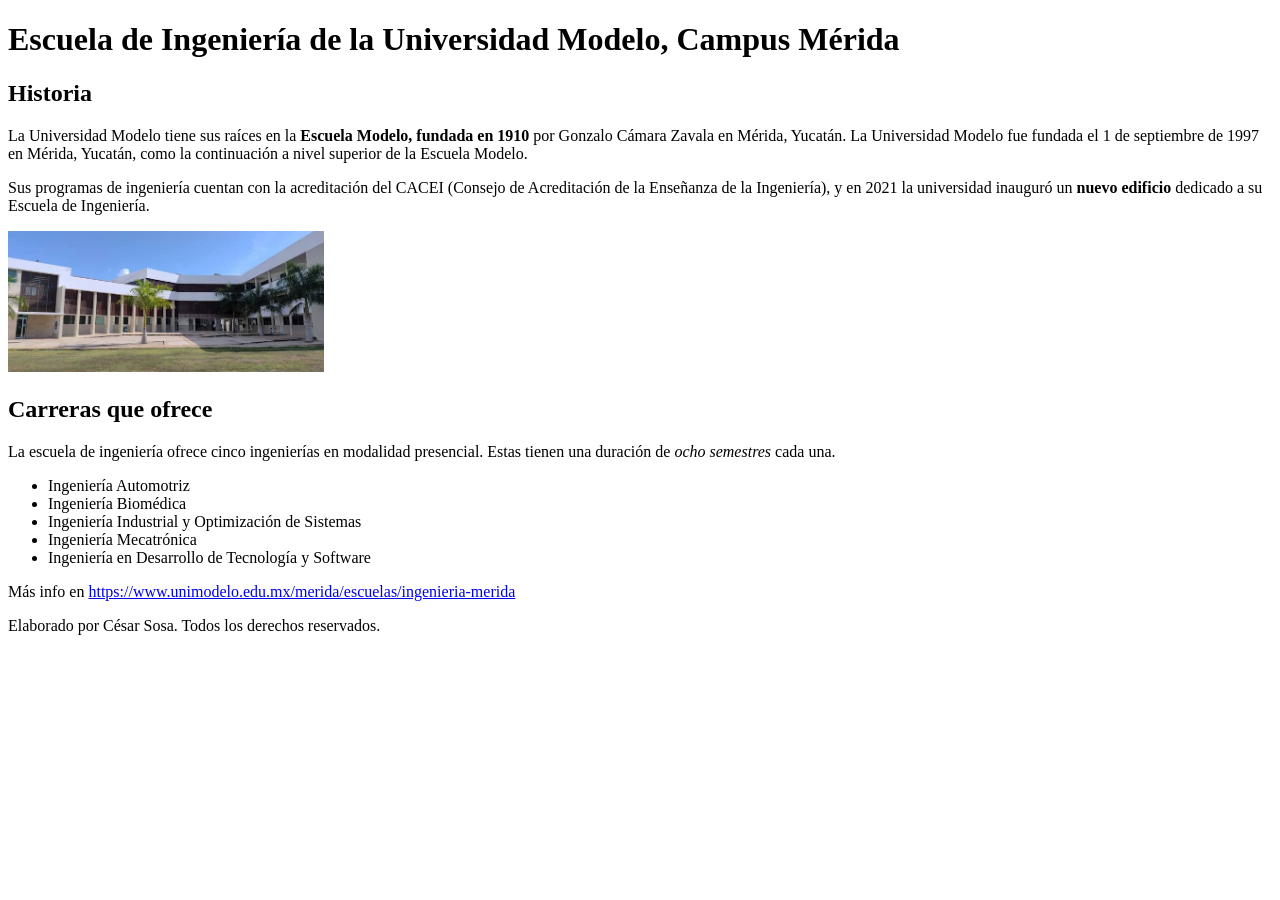
<file: Práctica_1-1/index.html>
<!DOCTYPE html>
<html lang="es">
<head>
  <meta charset="UTF-8">
  <meta name="viewport" content="width=device-width, initial-scale=1.0">
  <title>Práctica 1-1</title>
</head>

<body>
  <header>
    <h1>Escuela de Ingeniería de la Universidad Modelo, Campus Mérida</h1>
  </header>

  <section>
    <div>
      <h2>Historia</h2>
      <p>
        La Universidad Modelo tiene sus raíces en la <strong>Escuela Modelo, fundada en 1910</strong> 
        por Gonzalo Cámara Zavala en Mérida, Yucatán. La Universidad Modelo fue fundada el 1 de 
        septiembre de 1997 en Mérida, Yucatán, como la continuación a nivel superior de la Escuela Modelo.
      </p>
      <p>
        Sus programas de ingeniería cuentan con la acreditación del CACEI (Consejo de Acreditación
        de la Enseñanza de la Ingeniería), y en 2021 la universidad inauguró un
        <strong>nuevo edificio</strong> dedicado a su Escuela de Ingeniería.
      </p>
      <img src="img/edificio-ingenieria-modelo.jpg" alt="Edificio de la Escuela de Ingeniería de la Universidad Modelo en Mérida" width="25%">
    </div>

    <div>
      <h2>Carreras que ofrece</h2>
      <p>
        La escuela de ingeniería ofrece cinco ingenierías en modalidad presencial. Estas tienen una
        duración de <em>ocho semestres</em> cada una.
      </p>
      <ul>
        <li>Ingeniería Automotriz</li>
        <li>Ingeniería Biomédica</li>
        <li>Ingeniería Industrial y Optimización de Sistemas</li>
        <li>Ingeniería Mecatrónica</li>
        <li>Ingeniería en Desarrollo de Tecnología y Software</li>
      </ul>
      <p>Más info en <a href="https://www.unimodelo.edu.mx/merida/escuelas/ingenieria-merida">https://www.unimodelo.edu.mx/merida/escuelas/ingenieria-merida</a></p>
    </div>
  </section>

  <footer>
    Elaborado por César Sosa. Todos los derechos reservados.
  </footer>
</body>

</html>


<!--
  PARTE 2 

  1. ¿Qué etiqueta HTML me resultó más fácil de utilizar?
    R: Considero que la etiqueta más sencilla fue <title>. Se crea al momento de 
    hacer "! -> Enter" y nada más es cambiar el texto que tenga dentro al que se guste.

  2. ¿Qué etiqueta me resultó más difícil?
    R: Posiblemente la etiqueta que consideré más difícil sea la de <img>. No porque 
    sea complicada como tal, sino porque tiene varios atributos imprescindibles que configurar.

  3. ¿Cuál es la diferencia entre <strong> y <b>?
    R: La importancia semántica. La etiqueta <strong> pone el texto en negritas y le da importancia, 
    mientras que <b> solo pone el texto en negritas.

  4. ¿Cuál es la diferencia entre <em> y <i>?
    R: La importancia semántica. La etiqueta <em> pone el texto en cursiva y le da énfasis, 
    mientras que <i> solo pone el texto en cursiva.

  5. ¿Por qué es importante utilizar el atributo alt en una imagen?
    R: Debido a que de esta forma ese texto se mostraría en caso de que la imagen no cargue. Igual
    ayuda a los buscadores y a usuarios que utilizen lectores de pantalla a entender mejor
    el contenido.

  6. ¿Qué diferencia existe entre <section> y <div>?
    R: El significado semántico. La etiqueta <section> agrupa contenido relacionado con un mismo
    tema, mientras que <div> solo agrupa elementos sin darles ningún significado.
-->
</file>
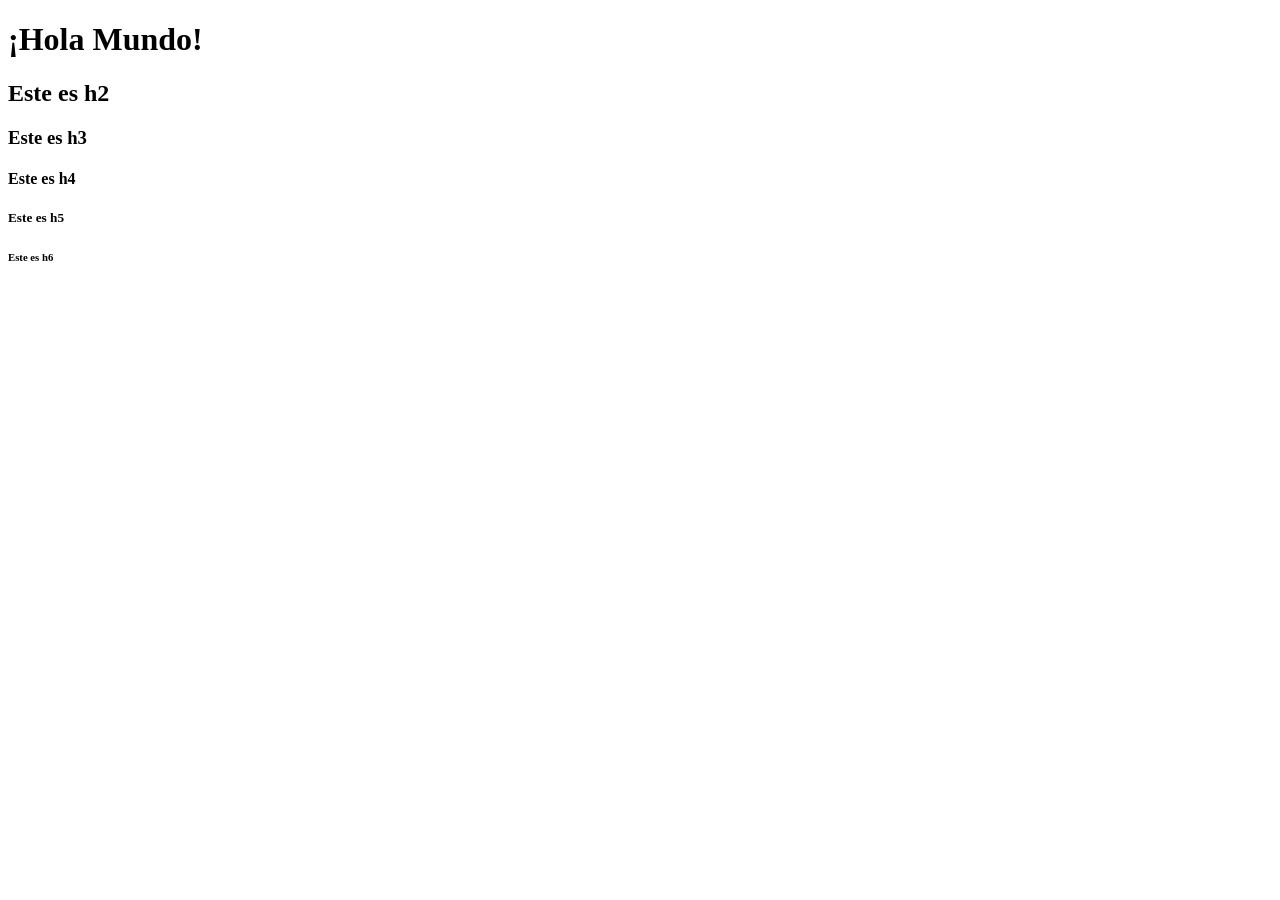
<file: Clase04Sep_2026/Pagina1.html>
<!-- ESTO ES UN COMENTARIO -->
<!DOCTYPE html>
<html lang="ES">
  <head>
    <title> Mi primer código </title>
  </head>
  <body>
    <h1>¡Hola Mundo!</h1>
    <h2>Este es h2</h2>
    <h3>Este es h3</h3>
    <h4>Este es h4</h4>
    <h5>Este es h5</h5>
    <h6>Este es h6</h6>
  </body>
</html>
</file>
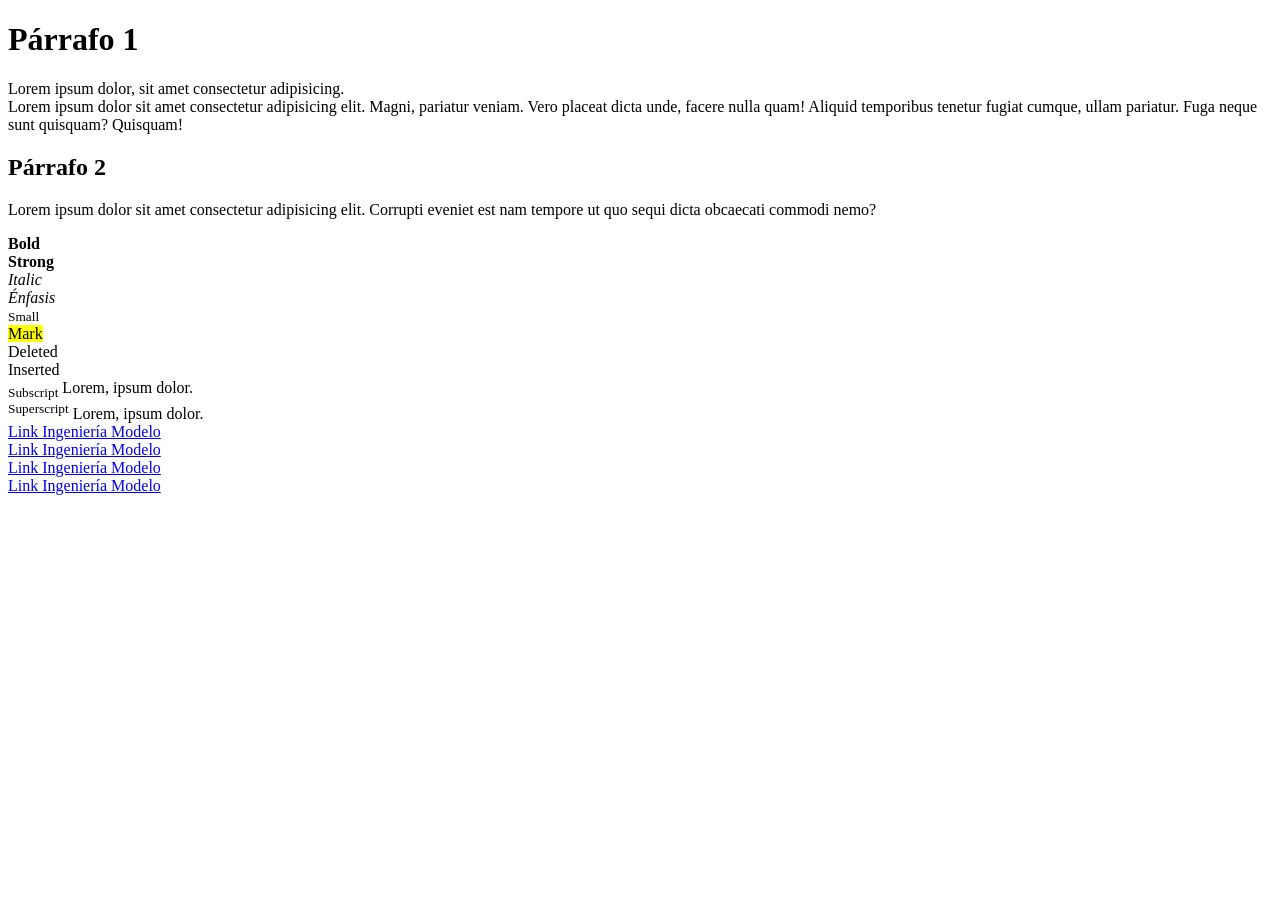
<file: Clase04Sep_2026/Pagina2.html>
<!--
  Etiquetas de texto
  <p> Este texto tendrá un estilo de parrafo diferente a los H1..H6 </p>  
  <br> Este es un salto de línea </br>
-->
<!DOCTYPE html> <!-- Escribiendo "!" y dando TAB, se inicializa rapidamente el HTML -->
<html lang="ES">
  <head>
    <meta charset="UTF-8">
    <title> Párrafos </title>
  </head>
  <body>
    <p>
      <h1>Párrafo 1</h1>
      Lorem ipsum dolor, sit amet consectetur adipisicing.
      <br>
      Lorem ipsum dolor sit amet consectetur adipisicing elit. Magni, pariatur veniam. Vero placeat dicta unde, facere nulla quam! Aliquid temporibus tenetur fugiat cumque, ullam pariatur. Fuga neque sunt quisquam? Quisquam!
    </p>
    <p>
      <h2>Párrafo 2</h2>
      Lorem ipsum dolor sit amet consectetur adipisicing elit. Corrupti eveniet est nam tempore ut quo sequi dicta obcaecati commodi nemo?
    </p>
    <b>Bold</b> <!-- Negritas SIN importancia semántica -->
    <br>
    <strong>Strong</strong> <!-- Negritas CON importancia semántica -->
    <br>
    <i>Italic</i> <!-- Italicas/Cursiva SIN importancia semántica -->
    <br>
    <em>Énfasis</em> <!-- Italicas/Cursiva CON importancia semántica -->
    <br>
    <small>Small</small>
    <br>
    <mark>Mark</mark>
    <br>
    <deleted>Deleted</deleted>
    <br>
    <inserted>Inserted</inserted>
    <br>
    <sub>Subscript</sub> Lorem, ipsum dolor.
    <br>
    <sup>Superscript</sup> Lorem, ipsum dolor.
    <br>
    <a href="https://ingenieria.eium.com.mx/">Link Ingeniería Modelo</a>
    <br>
    <a href="https://ingenieria.eium.com.mx/">Link Ingeniería Modelo</a>
    <br>
    <a href="https://ingenieria.eium.com.mx/">Link Ingeniería Modelo</a>
    <br>
    <a href="https://ingenieria.eium.com.mx/">Link Ingeniería Modelo</a>
  </body>
</html>
</file>
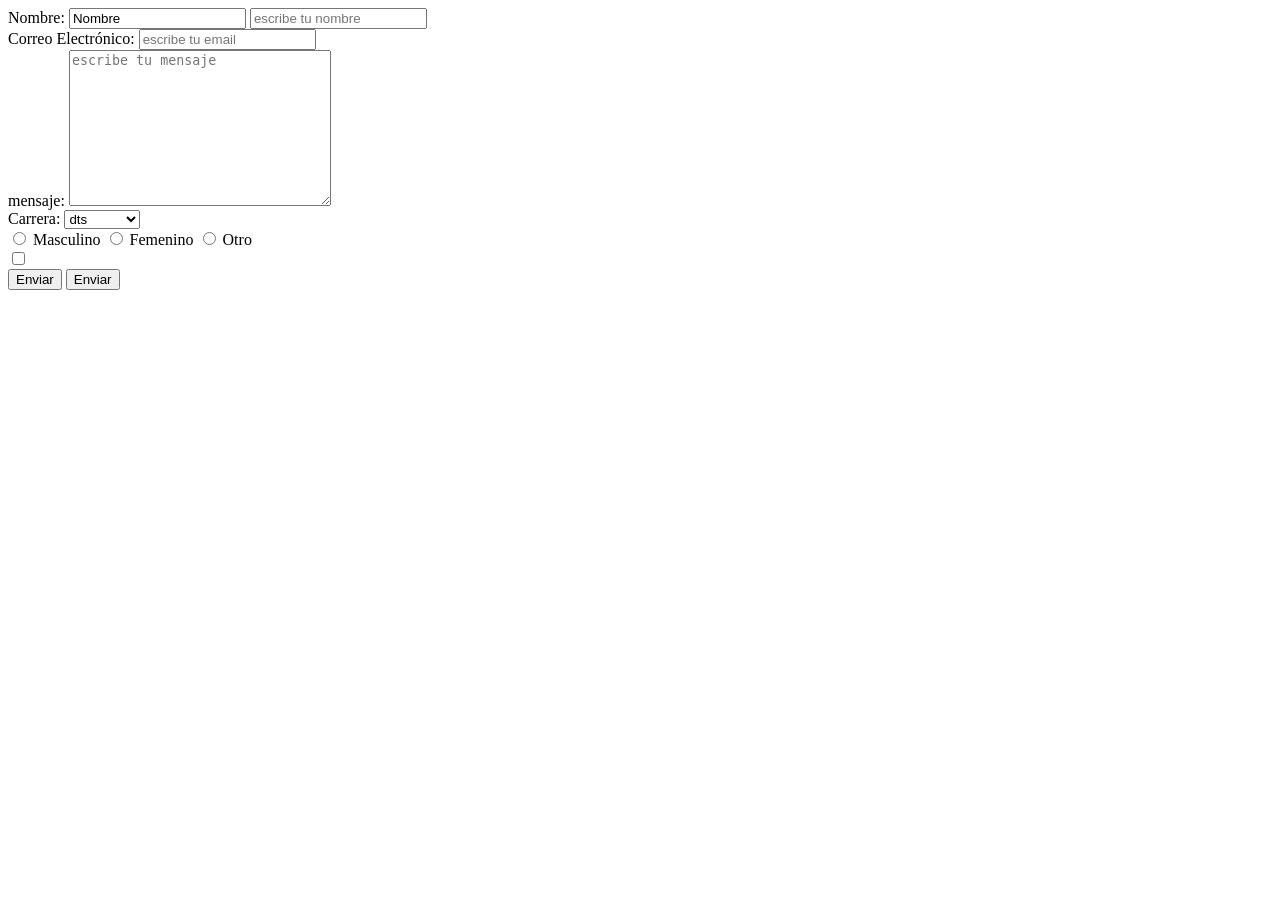
<file: Clase10Sep_2026/Formularios.html>
<!DOCTYPE html>
<html lang="es">
 
<head>
    <meta charset="UTF-8">
    <meta name="viewport" content="width=device-width, initial-scale=1.0">
    <title>Formularios</title>
</head>
<body>
    <form action=""method="">
        <label for="Nombre">Nombre:</label>
        <input type="text" value="Nombre">
 
        <input type="text" placeholder="escribe tu nombre" maxlength="10" size="20" id="Nombre" name="Nombre" required>
        <br>
        <label for="correo">Correo Electrónico:</label>
        <input type="email" placeholder="escribe tu email" id="Email" name="Email" required>
        <br>
        <label for="mensaje">mensaje:</label>
        <textarea name="mensaje" id="mensaje" cols="30" rows="10" placeholder="escribe tu mensaje"></textarea>
        <br>
        <label for="carrera">Carrera:</label>
        <select name="carrera" id="carrera">
            <option value="dts">dts</option>
            <option value="diseño">diseño</option>
            <option value="industrial">industrial</option>
        </select>
        <br>
        <input type="radio" name="genero" value="masculino" id="masculino">
        <label for="masculino">Masculino</label>
        <input type="radio" name="genero" value="femenino" id="femenino">
        <label for="femenino">Femenino</label>
        <input type="radio" name="genero" value="otro" id="otro">
        <label for="otro">Otro</label>
        <br>
        <input type="checkbox" name="terminos" id="terminos">
        <br>
        <input type="submit"value="Enviar">
        <input type="submit" value="Enviar"> 
    </form>
</body>
</html>

<!--formulario es un conjunto de campos que el usuario puede llenar para enviar información a un servidor web
label es para poner un nombre a un campo de formulario
input es para poner un campo de formulario
placeholder es para poner un texto dentro del campo de formulario que desaparece cuando el usuario empieza a escribir
maxlength es para poner un limite de caracteres que el usuario puede escribir en el campo de formulario
size es para poner un tamaño al campo de formulario
required es para hacer que el campo de formulario sea obligatorio
name es para poner un nombre al campo de formulario que se enviará al servidor web
readonly es para hacer que el campo de formulario sea de solo lectura
disabled es para hacer que el campo de formulario esté deshabilitado
 
inputs
text: para poner un campo de texto
email: para poner un campo de correo electrónico
puede detectar si el correo electrónico es válido o no
submit: para poner un botón de enviar
textarea: para poner un campo de texto grande
 
inputs avanzados
-password: para poner un campo de contraseña
-color : para poner un campo de color
-number: para poner un campo de número puede usarse con minimo y maximo
-range: para poner un campo de rango debe llevar minimo y maximo
-url : para poner un campo de url puede detectar si la url es válida o no
tenemos que si los imputs son soportados en los navegadores pueden ayudarse de:
Can I use... Support tables for HTML5, CSS3, etc
 
-->
</file>
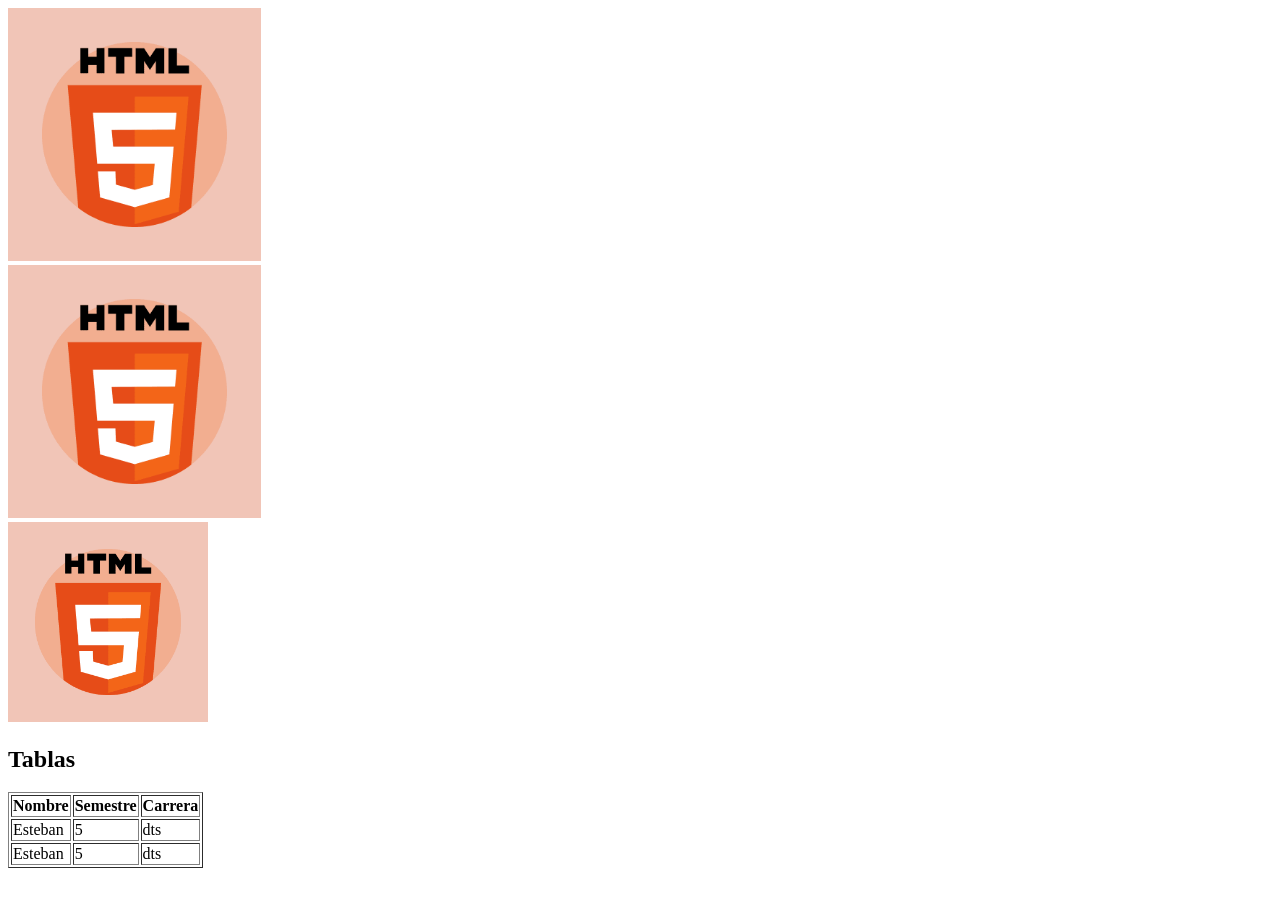
<file: Clase10Sep_2026/ImagenesYTablas.html>
<!DOCTYPE html>
<html lang="es">
<head>
    <meta charset="UTF-8">
    <meta name="viewport" content="width=device-width, initial-scale=1.0">
    <title>Imagenes Y Tablas</title>
</head>
<body>
  <img src="media/fondo.png" alt="fondo" title="fondo" style="width: 20%;">
  <!--
    "alt" es para en caso que no se encuentre la iamgen
    "title" es para cuando pones el mouse encima, suele ponerse lo mismo en ambos para cuestiones del SEO
  -->
  <br>
  <img src="media/fondo.png" alt="fondo" title="fondo" style="width: 20%;" loading="lazy">
  <br>
  <a href="https://www.ingenieria.eium.com.mx">
    <img src="media/fondo.png" alt="fondo" title="clase10sept" width="200">
  </a>

  <h2>Tablas</h2>
  <!-- tr = table row (fila), th = table header (encabezado), td = table data (celda) -->
  <table border="1">
    <thead>
      <tr>
        <th>Nombre</th>
        <th>Semestre</th>
        <th>Carrera</th>
      </tr>
    </thead>
    <tbody>
      <tr>
        <td>Esteban</td>
        <td>5</td>
        <td>dts</td>
      </tr>
      <tr>
        <td>Esteban</td>
        <td>5</td>
        <td>dts</td>
      </tr>
    </tbody>
  </table>
</body>
</html>
</file>
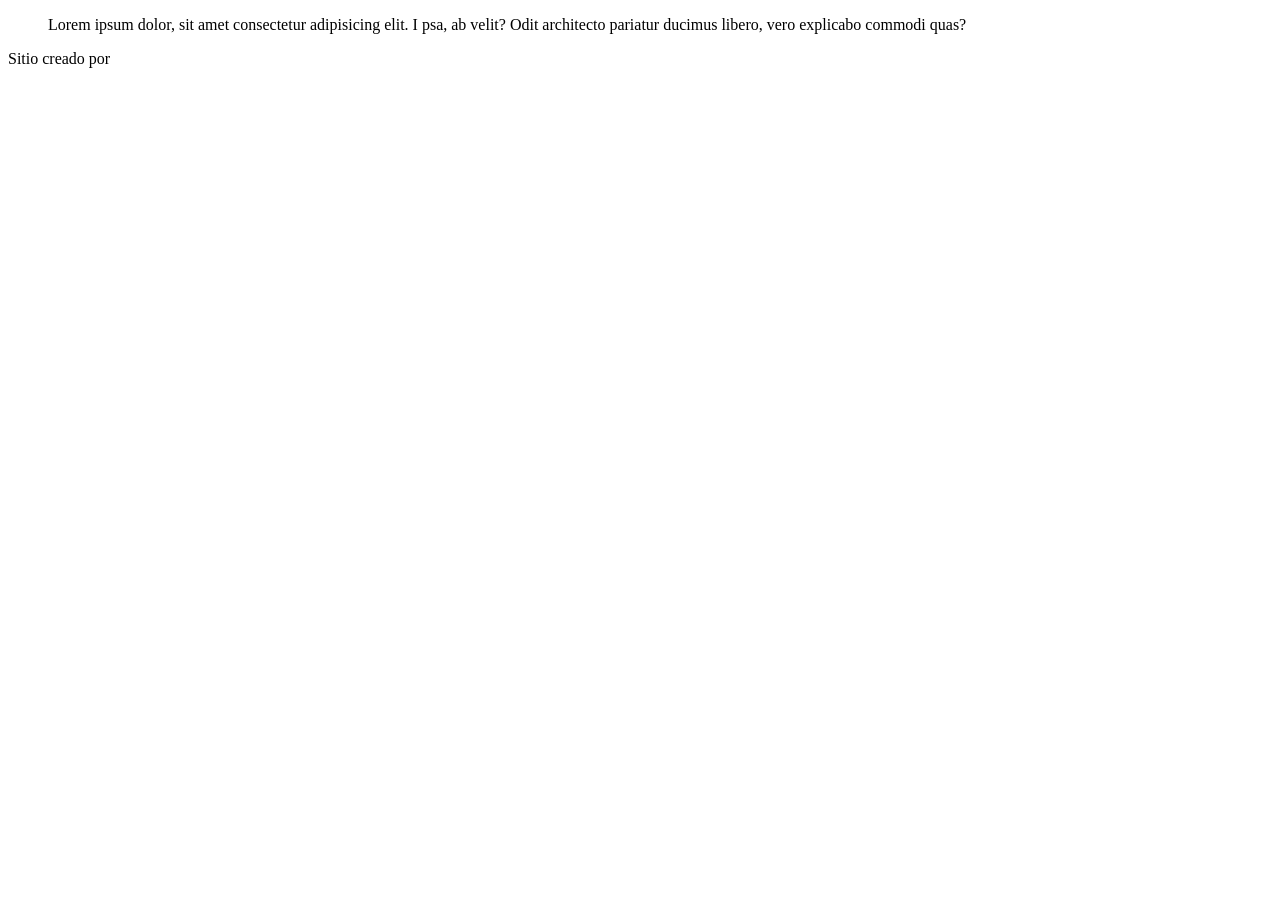
<file: Clase17Sep_2026/CitasDeTexto.html>
<!DOCTYPE html>
<html lang="es">
<head>
  <meta charset="UTF-8">
  <meta name="viewport" content="width=device-width, initial-scale=1.0">
  <title>Citas de Texto</title>
</head>
<body>
  <blockquote>
    Lorem ipsum dolor, sit amet consectetur adipisicing elit. I
    psa, ab velit? Odit architecto pariatur ducimus libero, 
    vero explicabo commodi quas?
  </blockquote>
  <p>
    Sitio creado por 
  </p>
</body>
</html>
</file>
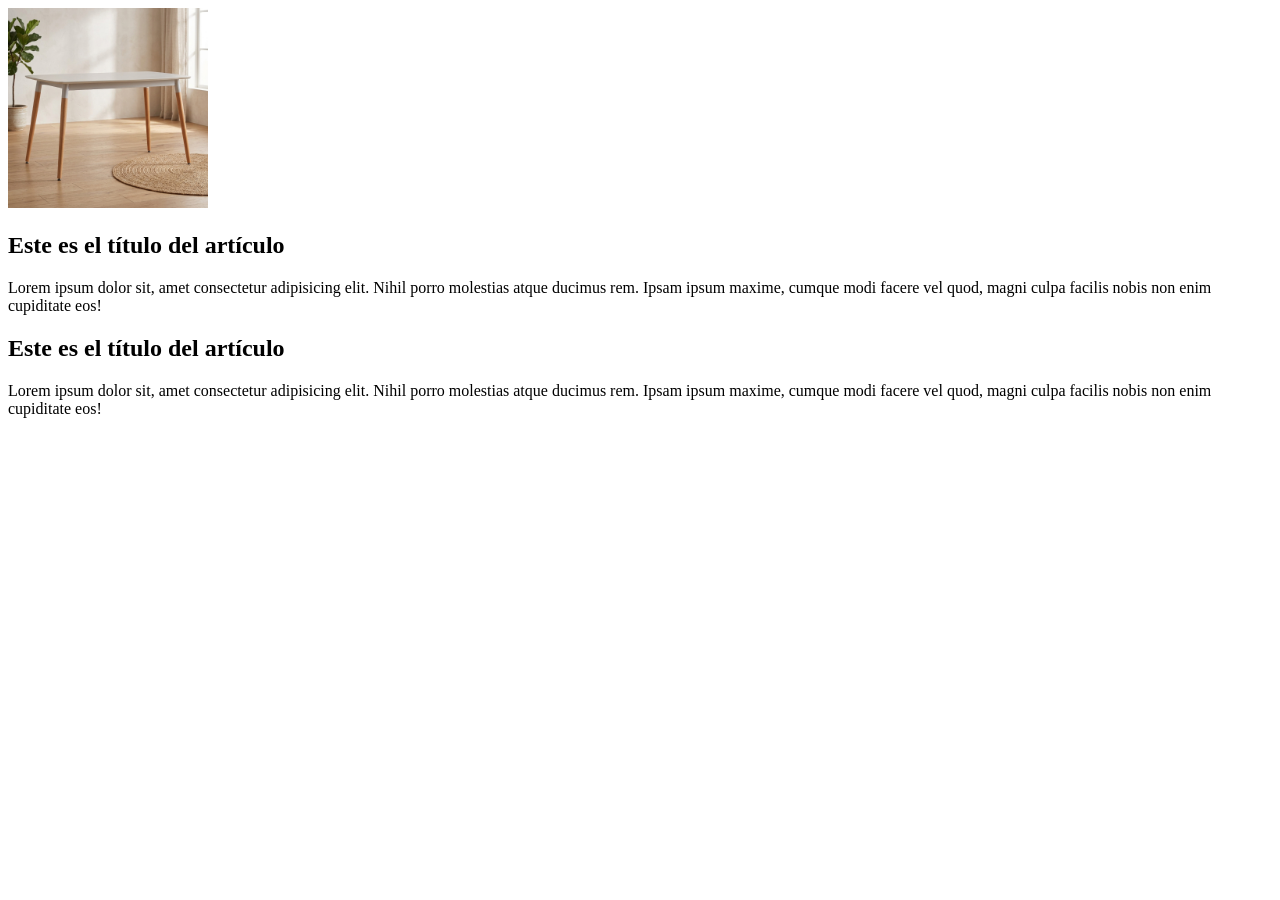
<file: Clase17Sep_2026/DiferenciaDivSectionArticle.html>
<!DOCTYPE html>
<html lang="es">
<head>
  <meta charset="UTF-8">
  <meta name="viewport" content="width=device-width, initial-scale=1.0">
  <title>Diferencias entre Div, Section y Article</title>
</head>
<body>
  <div>
    <img src="Media/Mesa-Lacar-Natural-Blanco-1.jpeg" width=200 alt="">
  </div>
  <section class="articulos">
    <article class="articulo">
      <h2> Este es el título del artículo</h2>
      <p>
        Lorem ipsum dolor sit, amet consectetur adipisicing elit. Nihil porro 
        molestias atque ducimus rem. Ipsam ipsum maxime, cumque modi facere vel 
        quod, magni culpa facilis nobis non enim cupiditate eos!
      </p>
    </article>
    <article class="articulo">
      <h2> Este es el título del artículo</h2>
      <p>
        Lorem ipsum dolor sit, amet consectetur adipisicing elit. Nihil porro 
        molestias atque ducimus rem. Ipsam ipsum maxime, cumque modi facere vel 
        quod, magni culpa facilis nobis non enim cupiditate eos!
      </p>
    </article>
  </section>
</body>
</html>
</file>
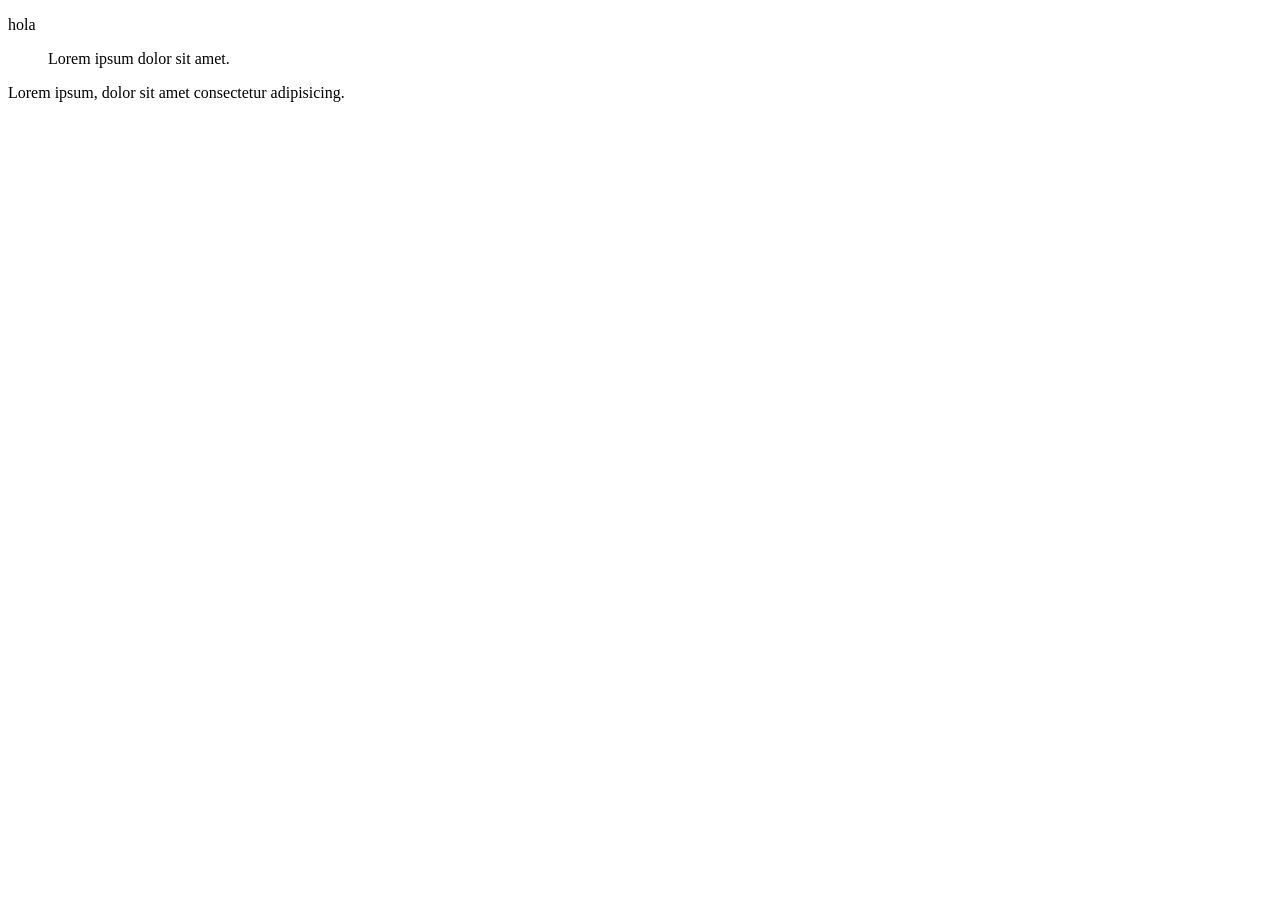
<file: Clase17Sep_2026/EtiquetasparaMaquetado.html>
<!DOCTYPE html>
<html lang="es">
<head>
  <meta charset="UTF-8">
  <meta name="viewport" content="width=device-width, initial-scale=1.0">
  <title>Etiquetas para maquetado</title>
</head>
<body>
  <!-- 
    Los elementos semánticos son aquellos que definen cual es el contenido que tendrán y le
    sirven a los navegadores web.

    Los elementos NO semánticos son los que no definen cual será el contenido que tienen dentro
  -->
  
  <div class="header">
    <div class="nav">
      <p>hola</p>
    </div>
  </div>

  <div class="main">
    <div class="articulo">
      <blockquote> Lorem ipsum dolor sit amet. </blockquote>
    </div>
  </div>

  <div class="sidebar"></div>
  <p>Lorem ipsum, dolor sit amet consectetur adipisicing.</p>
  <div class="footer"></div>

  <!--
    <div> Sirve de contenedor para cualquier elemento. NO tiene contenido semántico.
          Se le conoce también como contenedor universal.

    <header> Nos permite establecer el encabezado de nuestra página web.

    <nav> Nos permite definir un conjunto de enlaces de navegación.

    <section> Define una sección en un documento que puede contener un grupo de contenido.

    <article> Define un articulo.

    <aside> Nos permite definir un área con contenido independiente al principal, como el sidebar.

    <footer> Nos permite establecer el pie de página de un documento
    -->



</body>
</html>
</file>
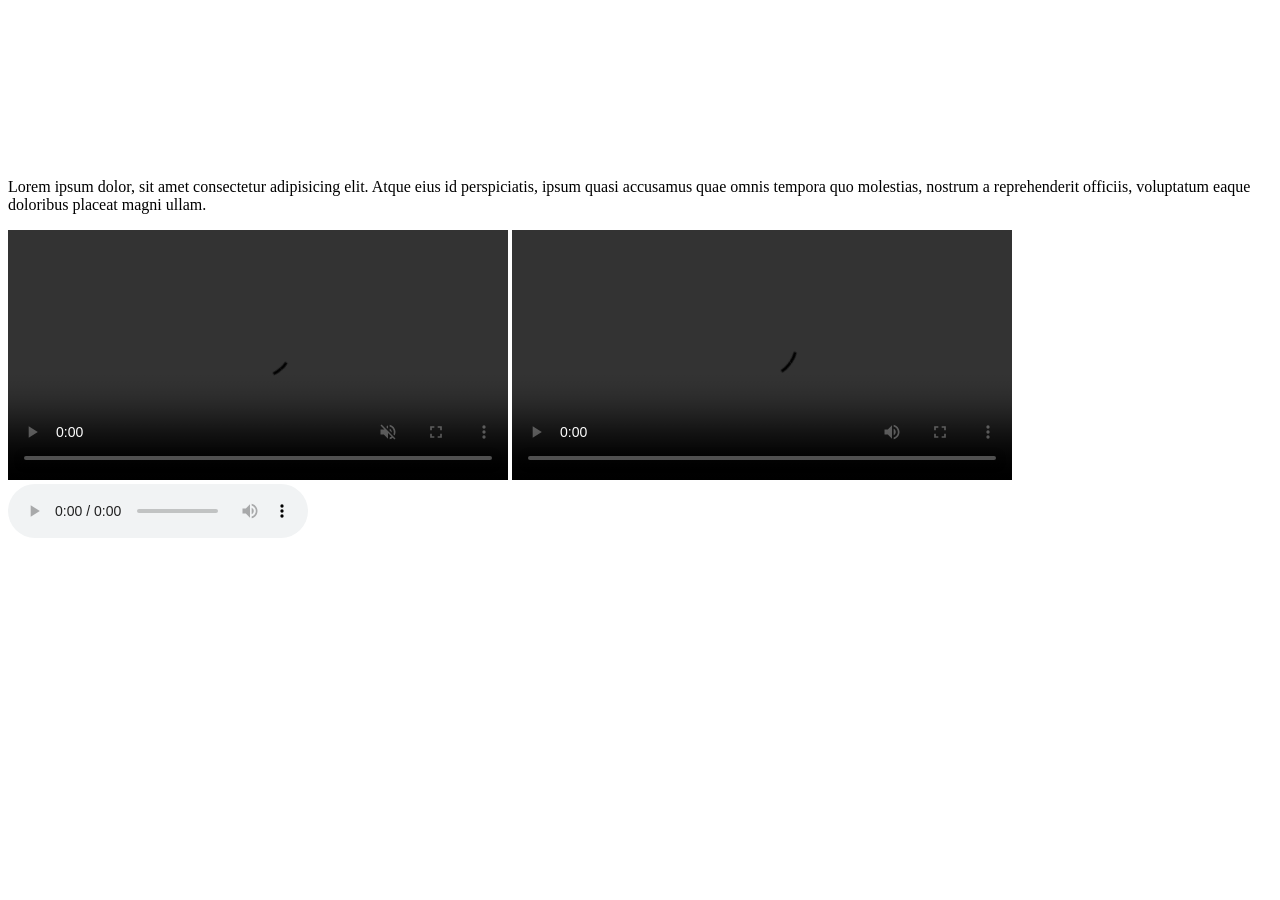
<file: Clase18Sep_2026/UltimasEtiquetas.html>
<!DOCTYPE html>
<html lang="en">
<head>
  <meta charset="UTF-8">
  <meta name="viewport" content="width=device-width, initial-scale=1.0">
  <title>Últimas Etiquetas</title>
  <link rel="shortcut icon" type="iamge/x-icon" href="Media/favicon.ico" >
  <!-- El favicon es la imagen que se muestra en la ventana del navegador. Tamaño recomendado: 32px -->
</head>
<body>
  <iframe src="https://www.ingenieria.eium.com.mx" width="500" frameborder="0"></iframe>
  <p>
    Lorem ipsum dolor, sit amet consectetur adipisicing elit. Atque eius id perspiciatis,
    ipsum quasi accusamus quae omnis tempora quo molestias, nostrum a reprehenderit officiis, 
    voluptatum eaque doloribus placeat magni ullam.
  </p>

  <video src="Media/67_kid_original_video.mp4" width="500" controls autoplay muted loop></video>

  <video width="500" controls> <!-- Para poder reproducirlo usamos el atributo "controls"-->
    <source src="Media/67_kid_original_video.mp4" type="video/mp4">
  </video>

  <!--
  Formatos de video soportado:
  ============================
  MP4               video/mp4
  WebM              video/webm
  Ogg               video/ogg

  Soporte de los Navegadores

  Navegador       MP4   WebM   Ogg
  =================================
  IExplorer       SI     NO     NO
  Chrome          SI     SI     SI
  Firefox         SI     SI     SI
  Safari          SI     NO     NO
  Opera           SI     SI     SI
  -->


  <audio controls>
    <source src="">
    <source src="">
  </audio>

   <!--
  Formatos de video soportado:
  ============================
  MP3               video/mp3
  WAV               video/wav
  Ogg               video/ogg

  Se puede usar "can I use (https://caniuse.com)" para comprobaar que naavegadores soportan qué formato dde audio
  -->

</body>
</html>
</file>
